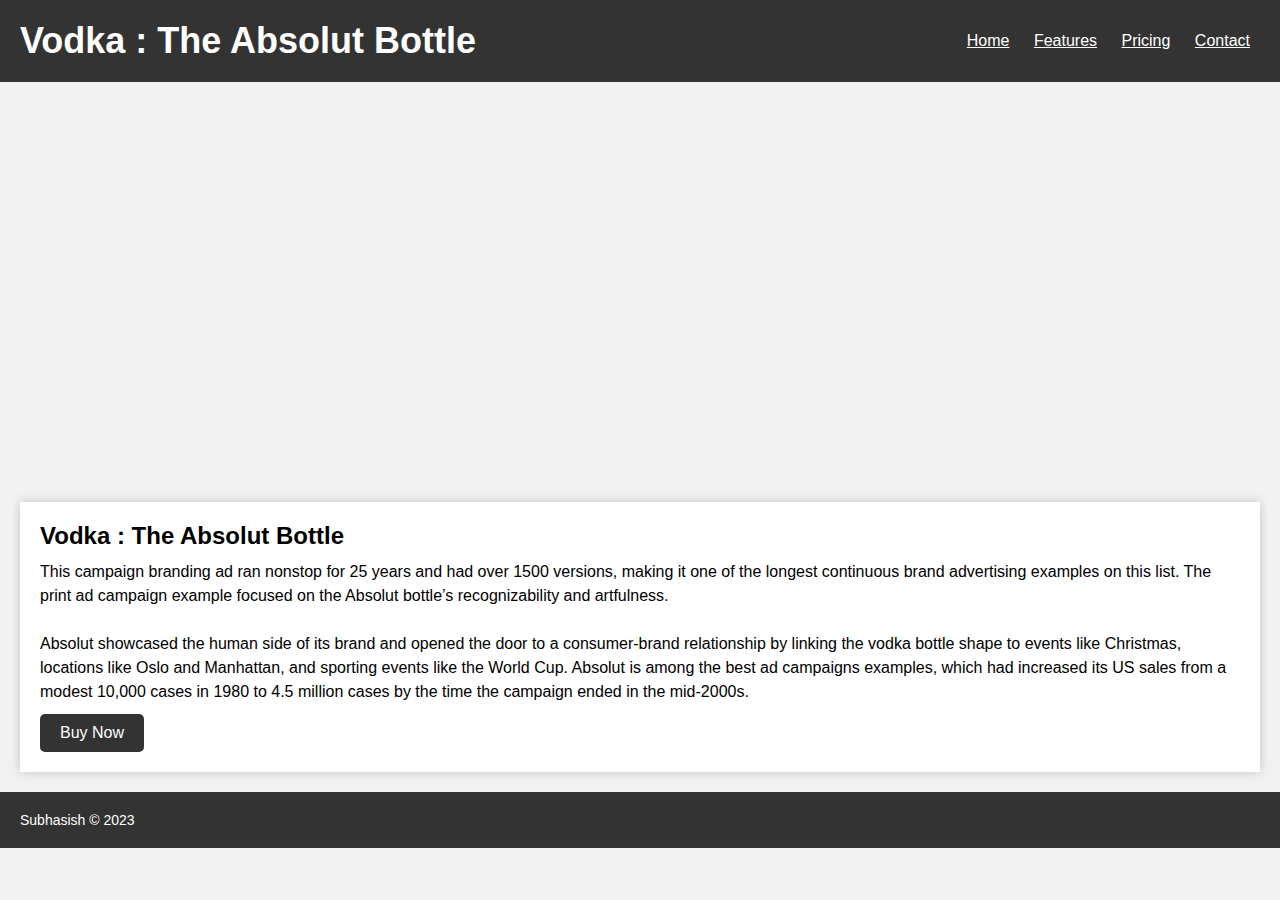
<file: Product_Landing_Page/index.html>
<!DOCTYPE html>
<html lang="en">
<head>
    <meta charset="UTF-8">
    <meta http-equiv="X-UA-Compatible" content="IE=edge">
    <meta name="viewport" content="width=device-width, initial-scale=1.0">
    <title>Product Landing Page</title>
    <link rel="stylesheet" href="style.css">
</head>
<body>
    <header>
        <h1>Vodka : The Absolut Bottle</h1>
        <nav>
          <a href="#">Home</a>
          <a href="#">Features</a>
          <a href="#">Pricing</a>
          <a href="#">Contact</a>
        </nav>
      </header>
  
      <div class="product-image"></div>
  
      <div class="product-description">
        <h2>Vodka : The Absolut Bottle</h2>
        <p>This campaign branding ad ran nonstop for 25 years and had over 1500 versions, making it one of the longest continuous brand advertising examples on this list. The print ad campaign example focused on the Absolut bottle’s recognizability and artfulness.<br><br>

            Absolut showcased the human side of its brand and opened the door to a consumer-brand relationship by linking the vodka bottle shape to events like Christmas, locations like Oslo and Manhattan, and sporting events like the World Cup. Absolut is among the best ad campaigns examples, which had increased its US sales from a modest 10,000 cases in 1980 to 4.5 million cases by the time the campaign ended in the mid-2000s.</p>
        <button>Buy Now</button>
      </div>
  
      <footer>
        <p> Subhasish &copy; 2023</p>
       </footer> 
</body>
</html>
</file>
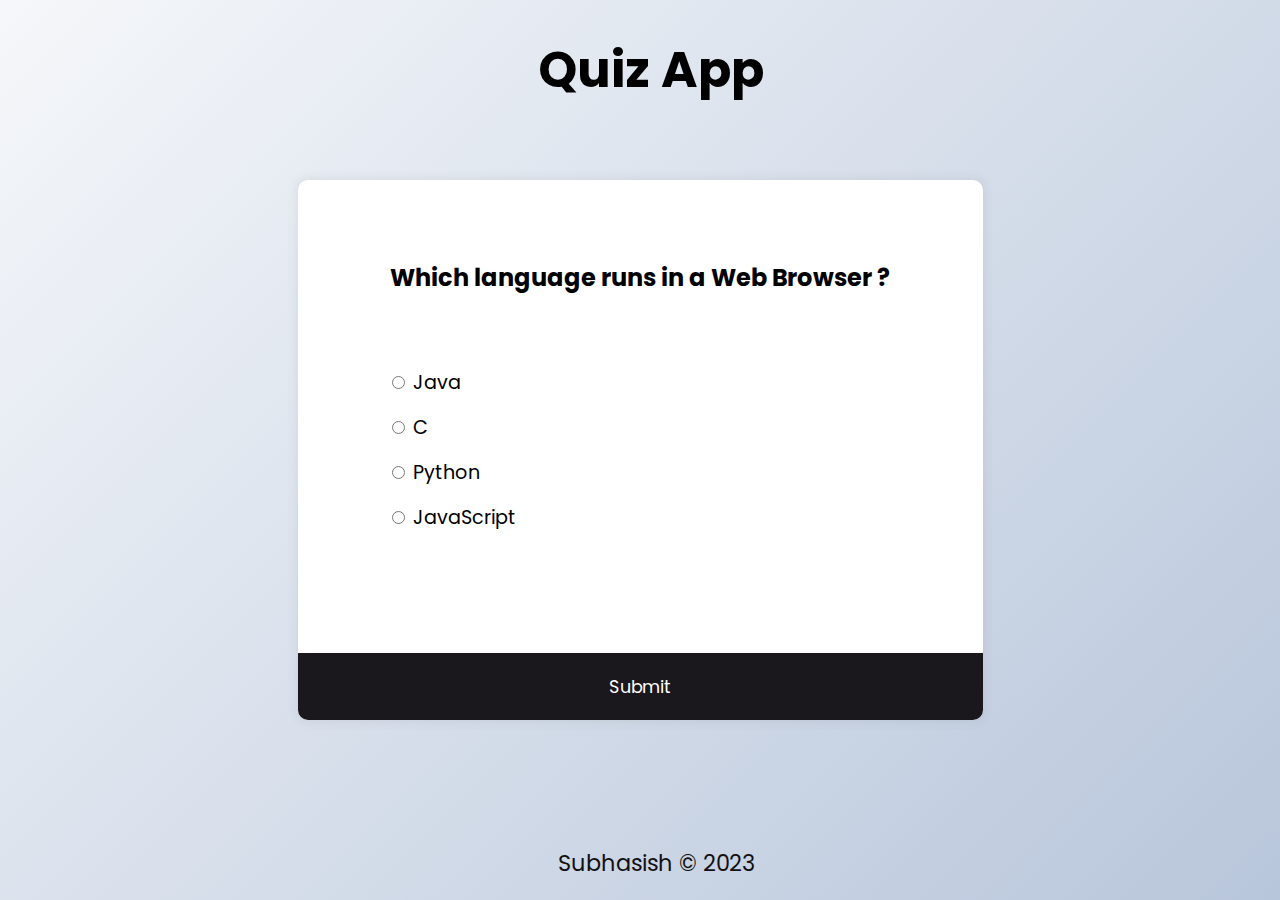
<file: Quiz_App/index.html>
<!DOCTYPE html>
<html lang="en">
<head>
    <meta charset="UTF-8">
    <meta http-equiv="X-UA-Compatible" content="IE=edge">
    <meta name="viewport" content="width=device-width, initial-scale=1.0">
    <title>Document</title>
    <link rel="stylesheet" href="style.css">
</head>
<body>
  <h1>Quiz App</h1>
  <div class="quiz-container" id="quiz">
    <div class="quiz-header">
    <h2 id="question">Question is loading...</h2>
    <ul>
    <li>
    <input type="radio" name="answer" id="a" class="answer" />
    <label for="a" id="a_text">Answer...</label>
    </li>
    <li>
    <input type="radio" name="answer" id="b" class="answer" />
    <label for="b" id="b_text">Answer...</label>
    </li>
    <li>
    <input type="radio" name="answer" id="c" class="answer" />
    <label for="c" id="c_text">Answer...</label>
    </li>
    <li>
    <input type="radio" name="answer" id="d" class="answer" />
    <label for="d" id="d_text">Answer...</label>
    </li>
    </ul>
    </div>
    <button id="submit">Submit</button>
    </div>

  <script src="script.js"></script>
  <footer>
    <p> Subhasish &copy; 2023</p>
   </footer> 
</body>
</html>
</file>
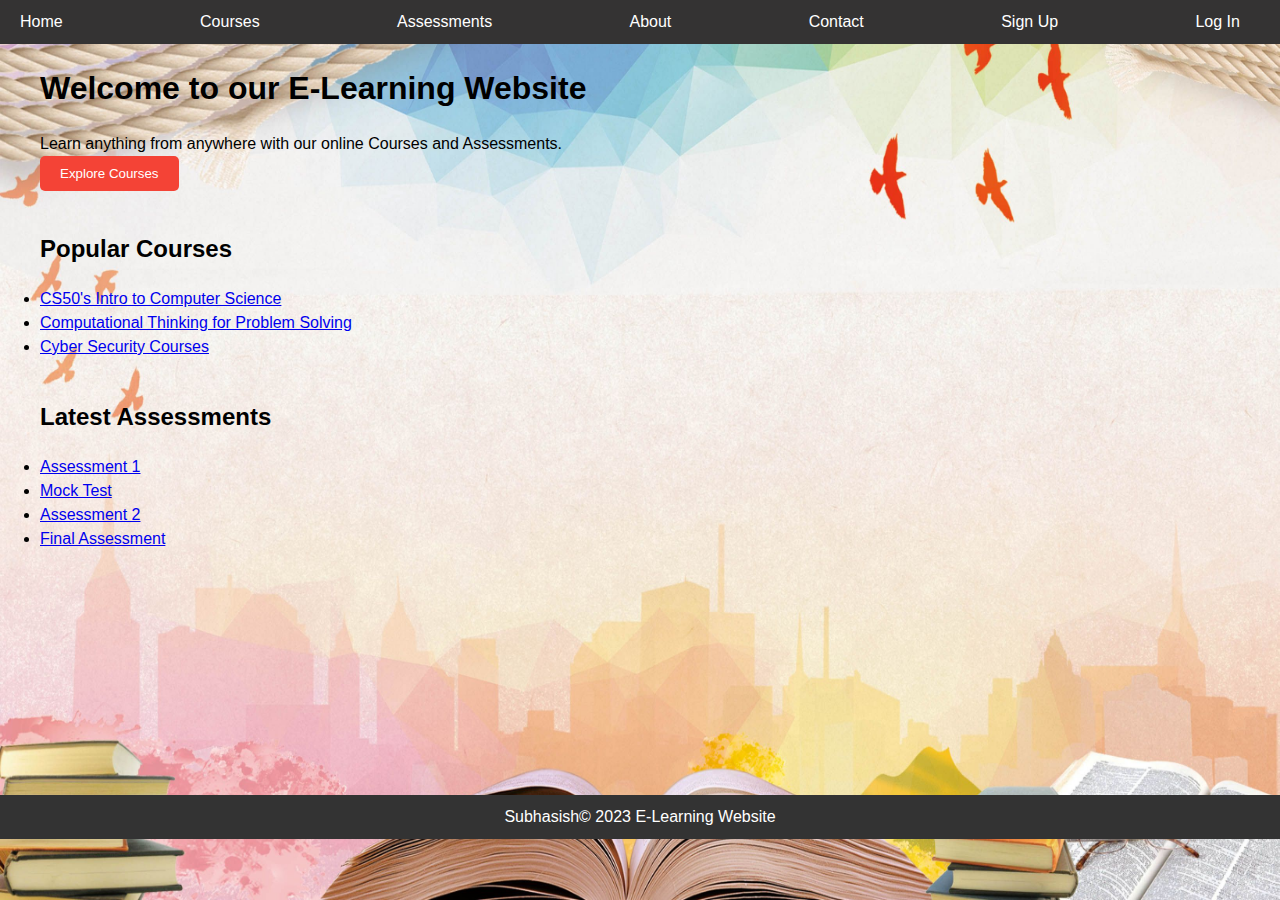
<file: Task1/index.html>
<!DOCTYPE html>
<html>
<head>
	<title>E-Learning Website</title>
	<link rel="stylesheet" type="text/css" href="style.css">
</head>
<body>
	<header>
		<nav>
			<ul>
				<li><a href="#">Home</a></li>
				<li><a href="#">Courses</a></li>
				<li><a href="#">Assessments</a></li>
				<li><a href="#">About</a></li>
				<li><a href="#">Contact</a></li>
				<li><a href="#">Sign Up</a></li>
				<li><a href="#">Log In</a></li>
			</ul>
		</nav>
	</header>
	<main>
		<section>
			<h1>Welcome to our E-Learning Website</h1>
			<p>Learn anything from anywhere with our online Courses and Assessments.</p>
			<button>Explore Courses</button>
		</section>
		
		<section>
			<h2>Popular Courses</h2>
			<ul>
				<li><a href="#">CS50's Intro to Computer Science</a></li>
				<li><a href="#">Computational Thinking for Problem Solving</a></li>
				<li><a href="#">Cyber Security Courses</a></li>
			</ul>
		</section>
		
		<section>
			<h2>Latest Assessments</h2>
			<ul>
				<li><a href="#">Assessment 1</a></li>
				<li><a href="#">Mock Test </a></li>
				<li><a href="#">Assessment 2</a></li>
				<li><a href="#">Final Assessment</a></li>
			</ul>
		</section>
	</main>
	
	<footer>
		<p>Subhasish&copy; 2023 E-Learning Website</p>
	</footer>
	
	<script src="script.js"></script>
</body>
</html>
</file>
<file: Product_Landing_Page/style.css>
/* Global Styles */
 * {
    box-sizing: border-box;
    font-family: Arial, sans-serif;
    margin: 0;
    padding: 0;
  }

  body {
    background-color: #f2f2f2;
  }

  /* Header Styles */
  header {
    background-color: #333;
    color: #fff;
    display: flex;
    justify-content: space-between;
    align-items: center;
    padding: 20px;
  }

  header h1 {
    font-size: 36px;
    margin-right: 20px;
  }

  header nav a {
    color: #fff;
    margin: 0 10px;
    /* text-decoration: none; */
    border-radius: 3px;
    border-color: yellow;
  }
  header nav a:hover {
    color: #1d70c9;
  }

  /* Product Image Styles */
  .product-image {
    background-image: url('https://b2583417.smushcdn.com/2583417/wp-content/uploads/2022/02/absolut-Vodka-absolut-bottle.jpg?lossy=0&strip=1&webp=1');
    background-position: center;
    background-repeat: no-repeat;
    /* background-size: cover; */
    height: 400px;
    /* box-shadow: 0 0 10px rgba(0, 0, 0, 0.2); */
  }

  /* Product Description Styles */
  .product-description {
    background-color: #fff;
    padding: 20px;
    margin: 20px;
    box-shadow: 0 0 10px rgba(0, 0, 0, 0.2);
  }

  .product-description h2 {
    font-size: 24px;
    margin-bottom: 10px;
  }

  .product-description p {
    font-size: 16px;
    line-height: 1.5;
    margin-bottom: 10px;
  }

  .product-description button {
    background-color: #333;
    color: #fff;
    border: none;
    border-radius: 5px;
    padding: 10px 20px;
    font-size: 16px;
    cursor: pointer;
  }

  .product-description button:hover {
    background-color: #1d70c9;
  }

  /* Footer Styles */
  footer {
    background-color: #333;
    color: #fff;
    display: flex;
    justify-content: space-between;
    align-items: center;
    padding: 20px;
  }

  footer p {
    margin: 0;
    font-size: 14px;
  }

  footer ul {
    list-style: none;
    display: flex;
  }

  footer ul li {
    margin-right: 10px;
  }

  footer ul li a {
    color: #fff;
    text-decoration: none;
  }
</file>
<file: Quiz_App/style.css>
@import url("https://fonts.googleapis.com/css2?family=Poppins:wght@200;400&display=swap");
* {
box-sizing: border-box;
}
body {
background-color: #b8c6db;
background-image: linear-gradient(315deg, #b8c6db 0%, #f5f7fa 100%);
font-family: "Poppins", sans-serif;
display: flex;
align-items: center;
justify-content: center;
height: 100vh;
overflow: hidden;
margin: 0;
}
.quiz-container {
background-color: #fff;
border-radius: 10px;
box-shadow: 0 0 10px 2px rgba(100, 100, 100, 0.1);
width: 685px;
max-width: 95vw;
overflow: hidden;
}
.quiz-header {
padding: 4rem;
}
h1 {
    position: absolute;
    top: 0;
    left: 42%;
    /* transform: translateX(-50%); */
    font-size: 3.1rem;
  }
h2 {
padding: 1rem;
text-align: center;
margin: 0;
}
ul {
list-style-type: none;
padding: 25px;
}
ul li {
font-size: 1.2rem;
margin: 1rem 0;
}
ul li label {
cursor: pointer;
}
button {
background-color: #1b181d;
color: #fff;
border: none;
display: block;
width: 100%;
cursor: pointer;
font-size: 1.1rem;
font-family: inherit;
padding: 1.3rem;
}
button:hover {
background-color: #36203e;
}
button:focus {
outline: none;
background-color: #1c1a1d;
}
 /* Footer Styles */
 footer {
    /* background-color: #333; */
    color: #121010;
    display: flex;
    justify-content: space-between;
    align-items: center;
    padding: 20px;
    position: absolute;
    bottom: 0%;
    left: 42%;
    /* transform: translateX(-50%); */
  }
  footer p {
    margin: 0;
    font-size: 20px;
    font-size: 1.4rem;
  }

  footer ul {
    list-style: none;
    display: flex;
  }

  footer ul li {
    margin-right: 10px;
  }

  footer ul li a {
    color: #fff;
    text-decoration: none;
  }
</file>
<file: Task1/style.css>
* {
	box-sizing: border-box;
	margin: 0;
	padding: 0;
}

body {
	height: 100vh;
	width: 100vw;
	font-family: Arial, sans-serif;
	font-size: 16px;
	line-height: 1.5;
	background-image: url("Images.jpg");
	background-size: cover;
	background-repeat: no-repeat;
	/* background-size: auto; */
	z-index: 1;
	background-size: 100% 100%;
}

header {
	background-color: #343333;
	color: #fff;
	padding: 10px 20px;
	z-index: 99;
}

nav ul {
	list-style: none;
	display: flex;
	justify-content: space-between;
	align-items: center;
}

nav li {
	margin-right: 20px;
}

nav li a {
	color: #fff;
	text-decoration: none;
	
}
main {
	max-width: 1200px;
	height: 79vh;
	margin: 20px auto;
}

section {
	margin-bottom: 40px;
}

h1, h2 {
	margin-bottom: 20px;
}

button {
	background-color: #f44336;
	color: #fff;
	padding: 10px 20px;
	border: none;
	border-radius: 5px;
	cursor: pointer;
}

button:hover {
	background-color: #e53935;
}

footer {
	background-color: #333;
	color: #fff;
	padding: 10px 20px;
	text-align: center;
}
</file>
